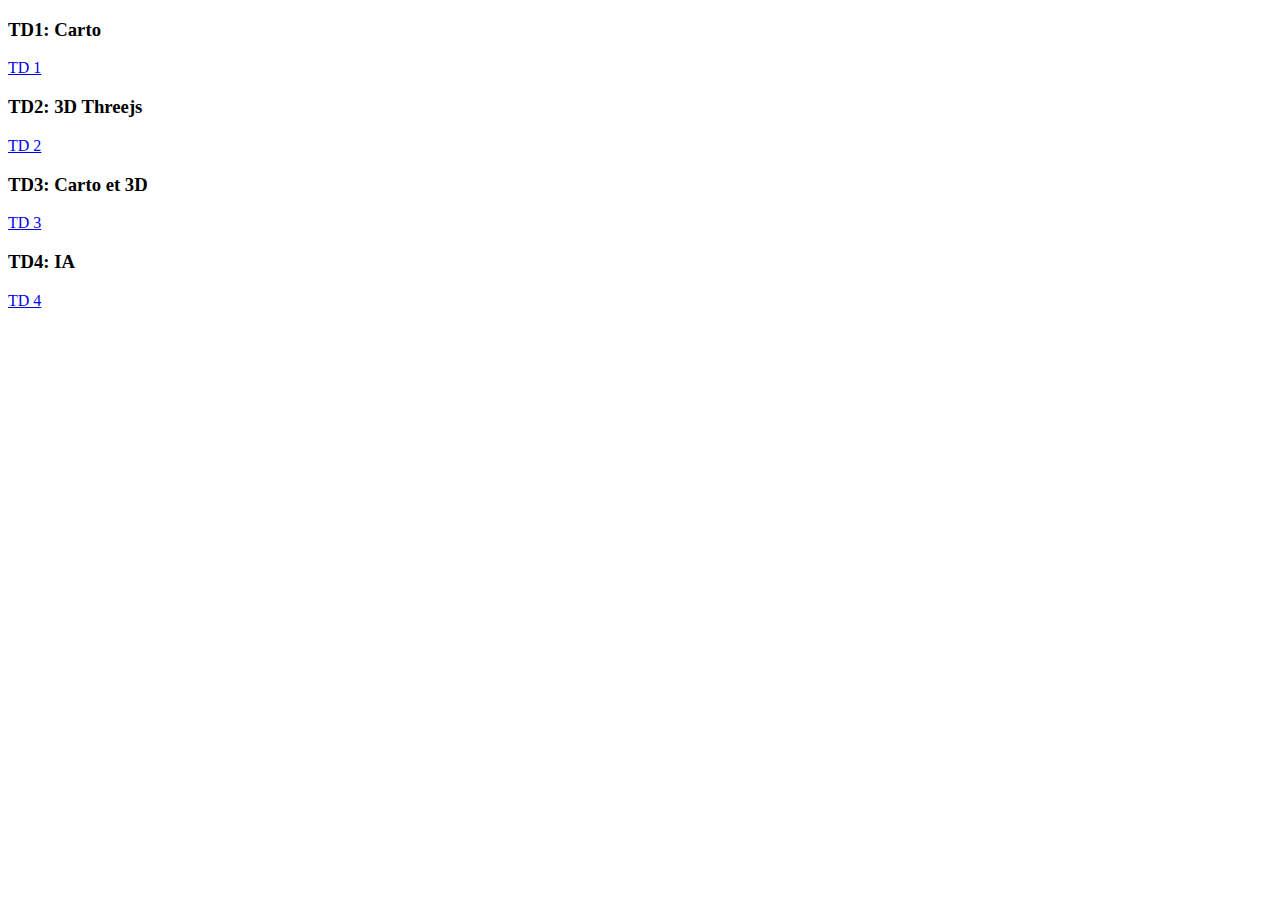
<file: index.html>
<!DOCTYPE html>
<html>
<head>
	<title>un exemple de page montrer les résultats des différents TDs</title>
	<meta charset="utf-8"/>
</head>
<body>
	<h3>TD1: Carto</h3>
	<a href="TD1/index.html">TD 1</a><br/>
	<h3>TD2: 3D Threejs</h3>
	<a href="TD2/threejs.html">TD 2</a><br/>
	<h3>TD3: Carto et 3D</h3>
	<a href="TD3/carto3D.html">TD 3</a><br/>
	<h3>TD4: IA</h3>
	<a href="TD4/IA.html">TD 4</a><br/>
</body>
</html>
</file>
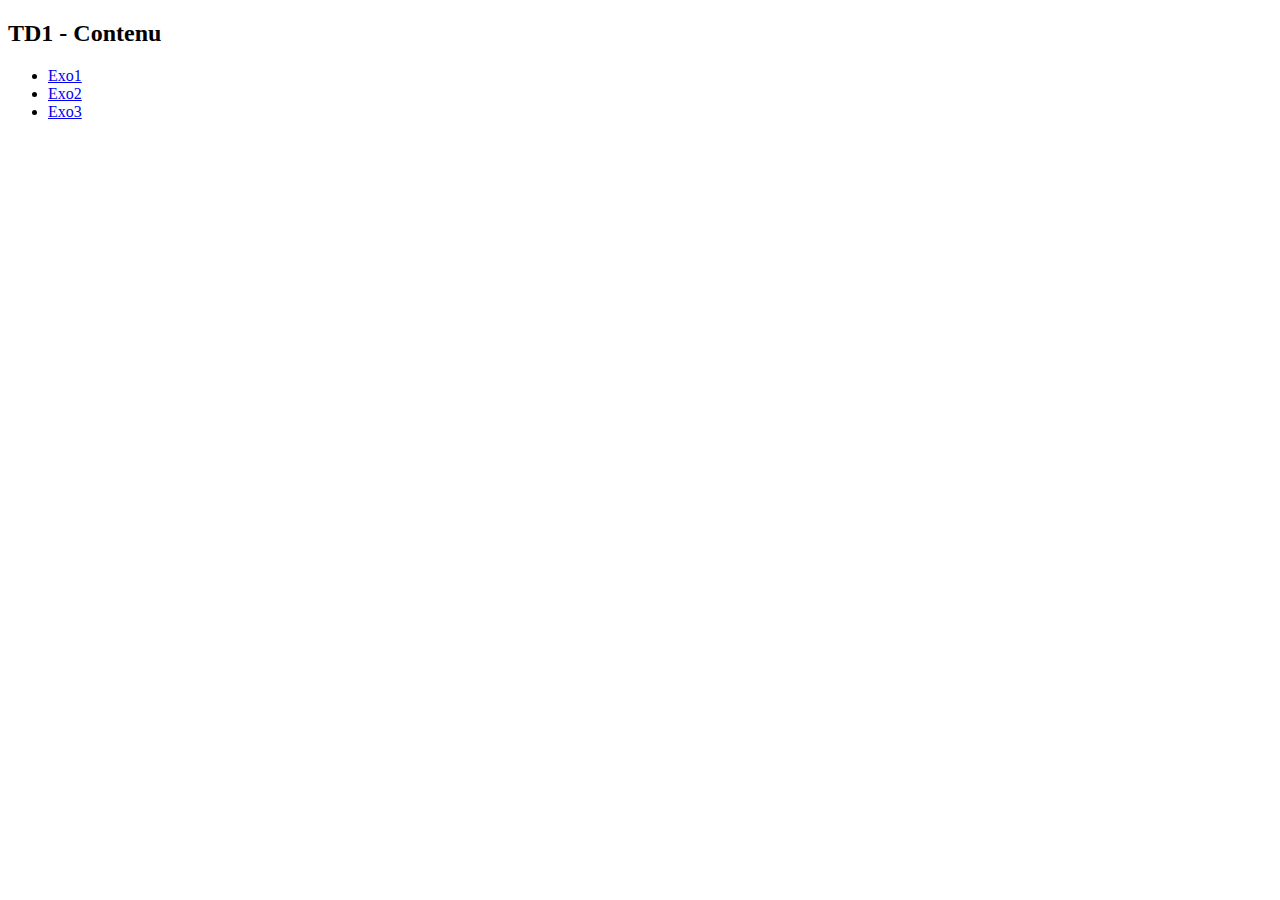
<file: TD1/index.html>
<!DOCTYPE html>
<html lang="fr">
<head>
  <meta charset="UTF-8">
  <title>TD1 - Liste des fichiers</title>
</head>
<body>
  <h2>TD1 - Contenu</h2>
  <ul>
    <li><a href="Exo1/carto.html">Exo1</a></li>
    <li><a href="Exo2/leaflet.html">Exo2</a></li>
    <li><a href="Exo3/">Exo3</a></li>
  </ul>
</body>
</html>
</file>
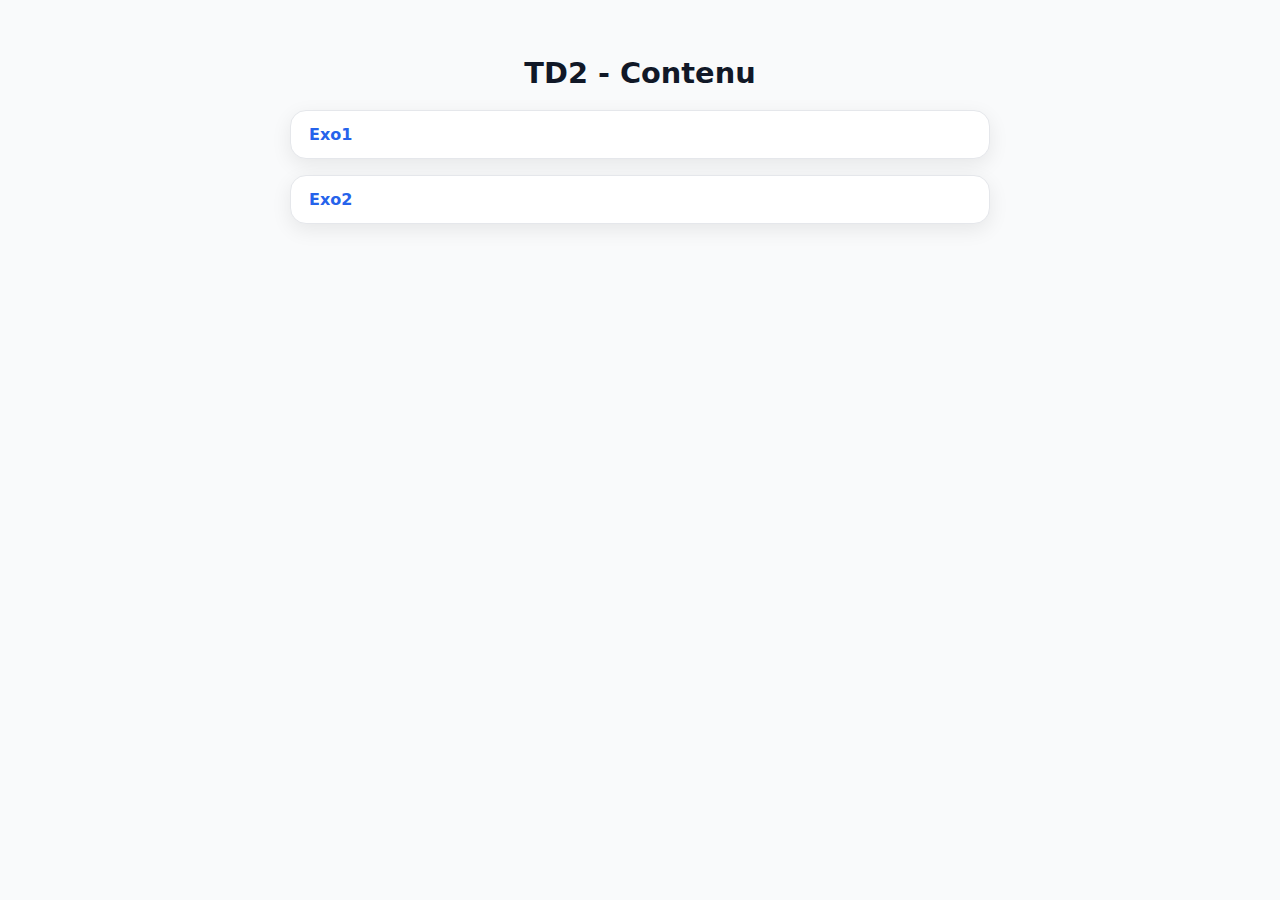
<file: TD2/index.html>
<!DOCTYPE html>
<html lang="fr">
<head>
  <meta charset="UTF-8">
  <title>TD2 - Contenu</title>
  <link rel="stylesheet" href="style.css">
</head>
<body>
  <div class="container">
    <h2>TD2 - Contenu</h2>
    <ul>
      <li><a href="Exo1/index.html">Exo1</a></li>
      <li><a href="Exo2/index.html">Exo2</a></li>
    </ul>
  </div>
</body>
</html>
</file>
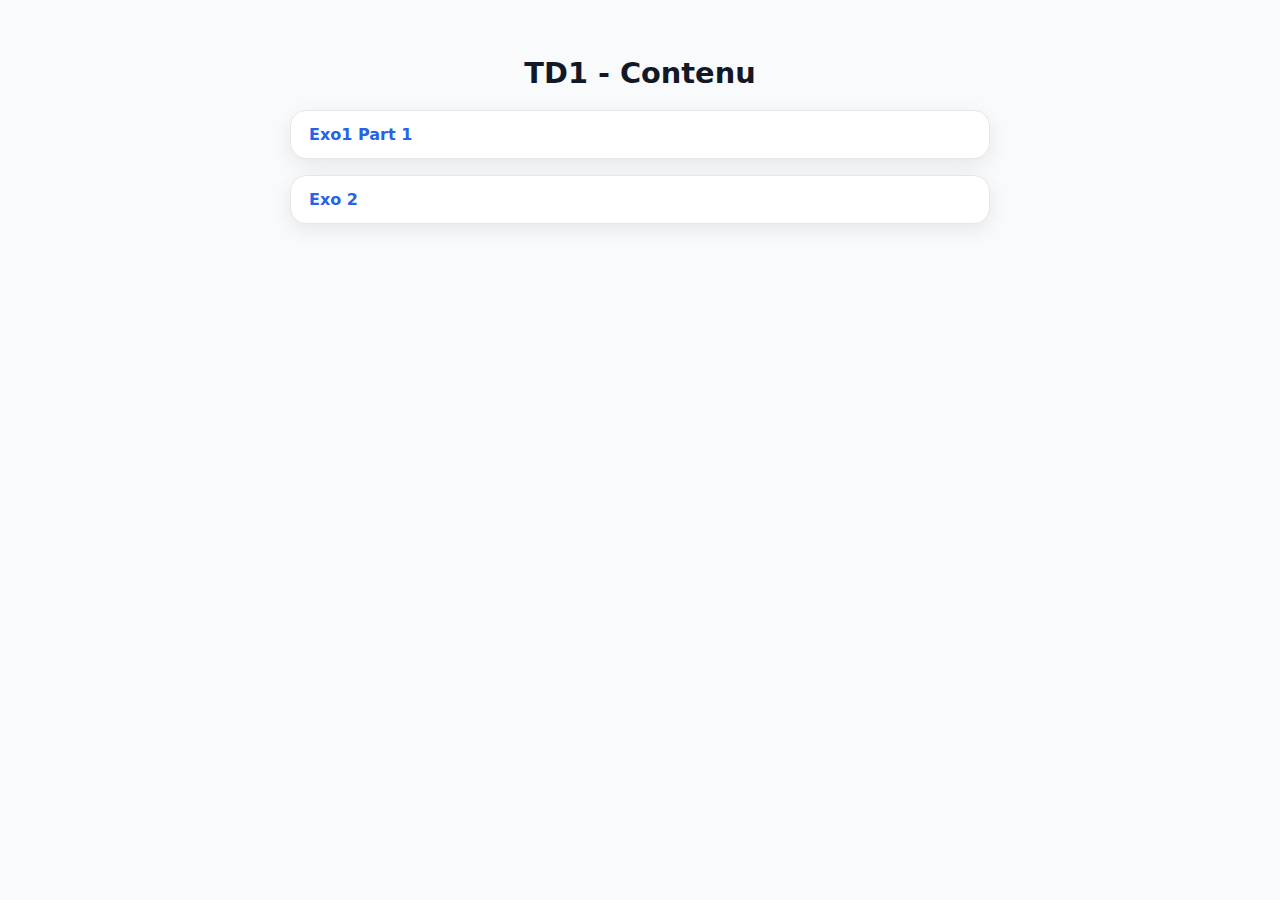
<file: TD3/index.html>
<!DOCTYPE html>
<html lang="fr">
<head>
  <meta charset="UTF-8">
  <title>TD1 - Liste des fichiers</title>
  <link rel="stylesheet" href="style.css">
</head>
<body>
  <div class="container">
    <h2>TD1 - Contenu</h2>
    <ul>
      <li><a href="Exo1/index.html">Exo1 Part 1</a></li>
      <li><a href="Exo3/index.html">Exo 2</a></li>
    </ul>
  </div>
</body>
</html>
</file>
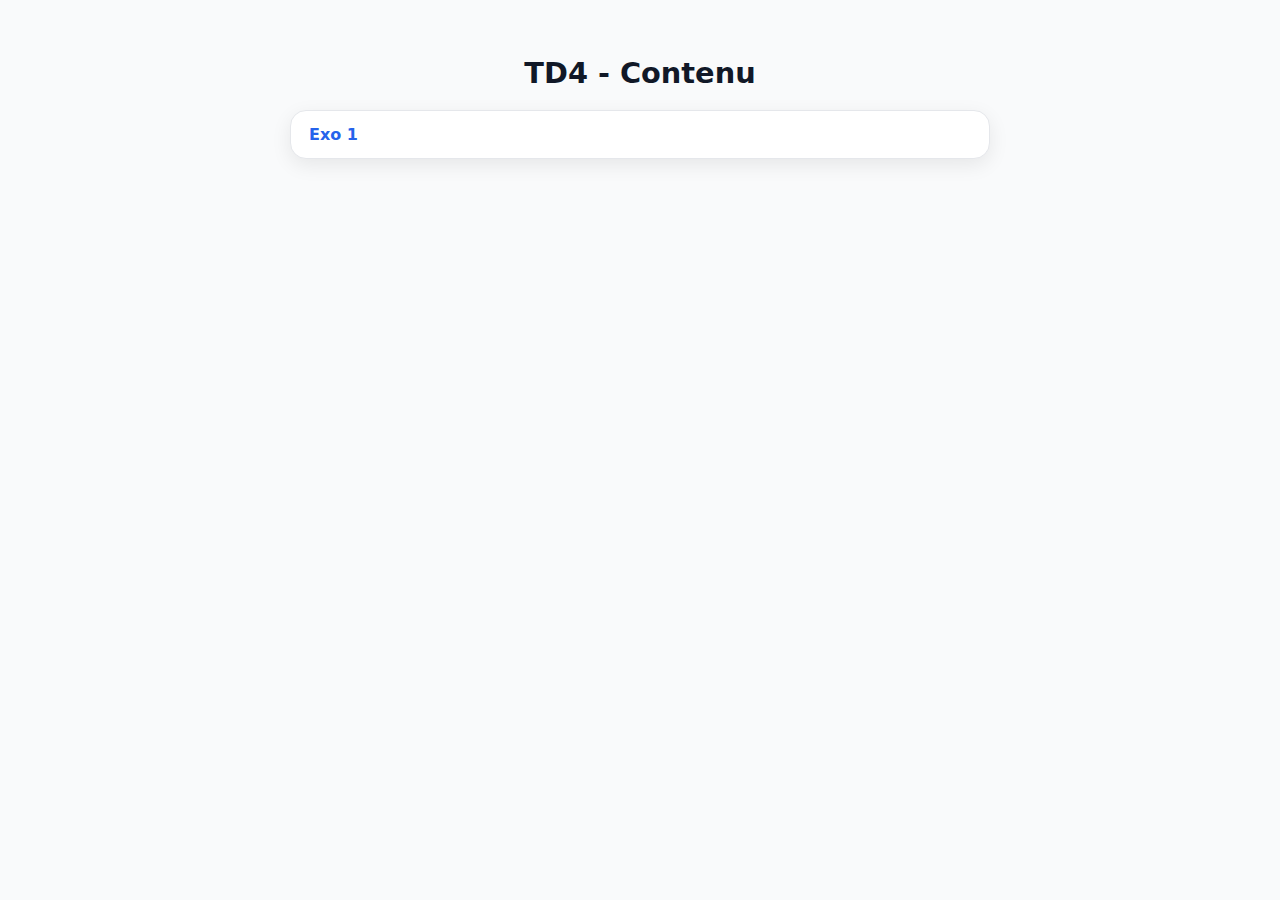
<file: TD4/index.html>
<!DOCTYPE html>
<html lang="fr">
<head>
  <meta charset="UTF-8">
  <title>TD4 - Liste des fichiers</title>
  <link rel="stylesheet" href="style.css">
</head>
<body>
  <div class="container">
    <h2>TD4 - Contenu</h2>
    <ul>
      <li><a href="Exo1/index.html">Exo 1</a></li>
    </ul>
  </div>
</body>
</html>
</file>
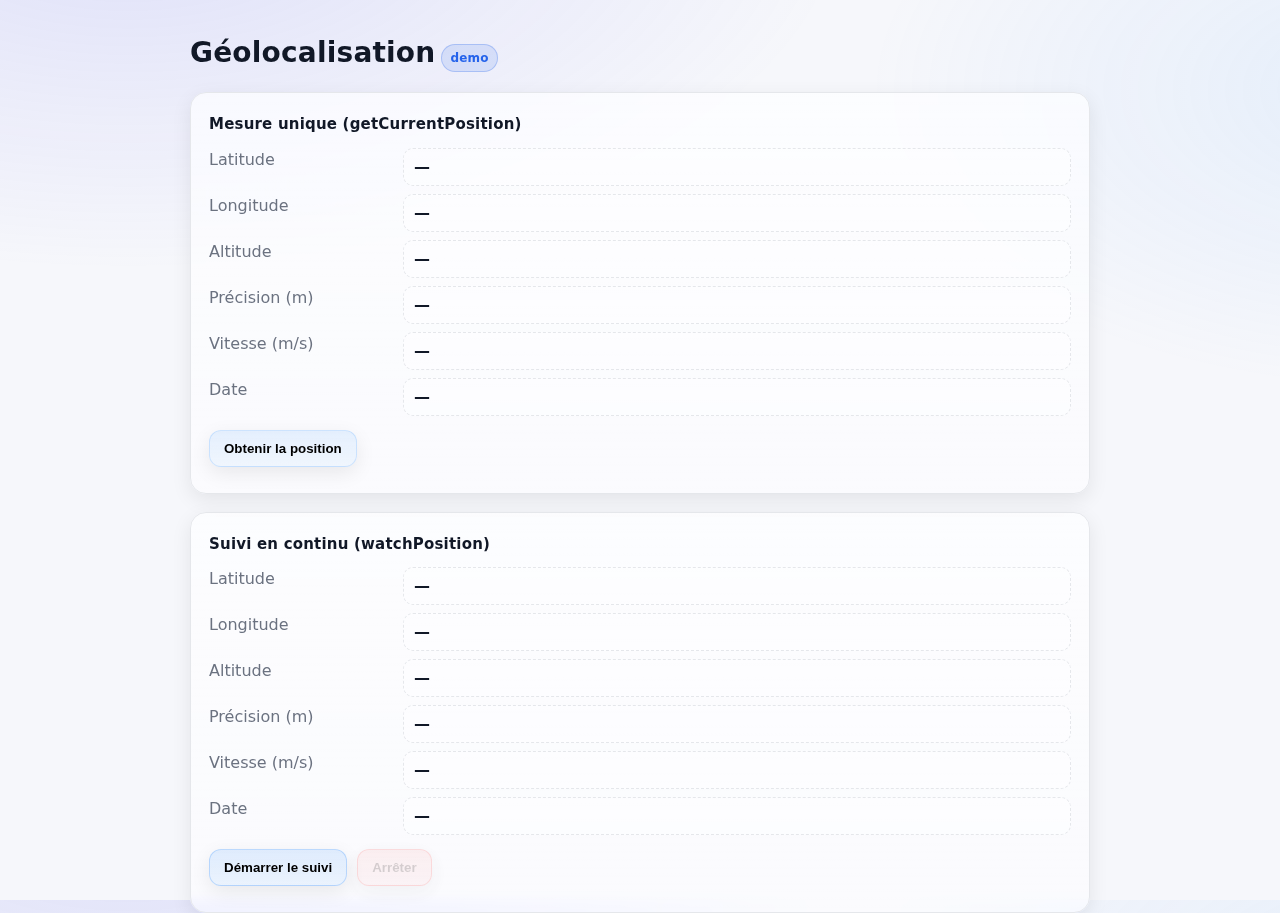
<file: TD1/Exo1/carto.html>
<!DOCTYPE html>
<html lang="fr">
<head>
  <meta charset="utf-8">
  <meta name="viewport" content="width=device-width,initial-scale=1">
  <title>Géolocalisation</title>
  <link rel="stylesheet" href="style.css">
</head>
<body>
  <main class="container">
    <h1>Géolocalisation<span class="badge">demo</span></h1>

    <section class="cards">
      <div class="card">
        <strong>Mesure unique (getCurrentPosition)</strong>
        <div class="grid" id="once">
          <div class="row"><div class="key">Latitude</div><div class="val" id="once-lat">—</div></div>
          <div class="row"><div class="key">Longitude</div><div class="val" id="once-lon">—</div></div>
          <div class="row"><div class="key">Altitude</div><div class="val" id="once-alt">—</div></div>
          <div class="row"><div class="key">Précision (m)</div><div class="val" id="once-acc">—</div></div>
          <div class="row"><div class="key">Vitesse (m/s)</div><div class="val" id="once-speed">—</div></div>
          <div class="row"><div class="key">Date</div><div class="val" id="once-date">—</div></div>
        </div>
        <div class="actions">
          <button id="btn-once">Obtenir la position</button>
        </div>
        <div class="err" id="once-err"></div>
      </div>

      <div class="card">
        <strong>Suivi en continu (watchPosition)</strong>
        <div class="grid" id="watch">
          <div class="row"><div class="key">Latitude</div><div class="val" id="watch-lat">—</div></div>
          <div class="row"><div class="key">Longitude</div><div class="val" id="watch-lon">—</div></div>
          <div class="row"><div class="key">Altitude</div><div class="val" id="watch-alt">—</div></div>
          <div class="row"><div class="key">Précision (m)</div><div class="val" id="watch-acc">—</div></div>
          <div class="row"><div class="key">Vitesse (m/s)</div><div class="val" id="watch-speed">—</div></div>
          <div class="row"><div class="key">Date</div><div class="val" id="watch-date">—</div></div>
        </div>
        <div class="actions">
          <button id="btn-start">Démarrer le suivi</button>
          <button id="btn-stop" disabled>Arrêter</button>
        </div>
        <div class="err" id="watch-err"></div>
        <small id="hint"></small>
      </div>
    </section>
  </main>

  <script src="script.js"></script>
</body>
</html>
</file>
<file: TD2/style.css>
* {
  box-sizing: border-box;
}

:root {
  --bg: #f9fafb;
  --bg-accent: #ffffff;
  --text: #111827;
  --muted: #6b7280;
  --border: #e5e7eb;
  --brand: #2563eb;
  --brand-600: #1d4ed8;
  --shadow: 0 6px 20px rgba(0, 0, 0, .08);
  --radius: 16px;
}

@media (prefers-color-scheme: dark) {
  :root {
    --bg: #0b1020;
    --bg-accent: #0f162e;
    --text: #e5e7eb;
    --muted: #9aa3b2;
    --border: #1e293b;
    --brand: #60a5fa;
    --brand-600: #3b82f6;
    --shadow: 0 8px 24px rgba(0, 0, 0, .35);
  }
}

body {
  margin: 0;
  padding: 32px;
  font-family: system-ui, -apple-system, Segoe UI, Roboto, Helvetica, Arial, sans-serif;
  background: var(--bg);
  color: var(--text);
  display: flex;
  justify-content: center;
  align-items: flex-start;
  min-height: 100vh;
}

.container {
  max-width: 700px;
  width: 100%;
}

h2 {
  font-size: 1.8rem;
  margin-bottom: 20px;
  text-align: center;
}

ul {
  list-style: none;
  padding: 0;
  margin: 0;
  display: grid;
  gap: 16px;
}

li {
  background: var(--bg-accent);
  border: 1px solid var(--border);
  border-radius: var(--radius);
  box-shadow: var(--shadow);
  transition: transform .15s ease, box-shadow .15s ease, background-color .3s ease;
}

li:hover {
  transform: translateY(-3px);
  box-shadow: 0 10px 25px rgba(0, 0, 0, .15);
  background-color: rgba(59, 130, 246, .05);
}

a {
  display: block;
  padding: 14px 18px;
  color: var(--brand);
  text-decoration: none;
  font-weight: 600;
  font-size: 1rem;
}

a:hover {
  color: var(--brand-600);
}
</file>
<file: TD3/style.css>
* {
  box-sizing: border-box;
}

:root {
  --bg: #f9fafb;
  --bg-accent: #ffffff;
  --text: #111827;
  --muted: #6b7280;
  --border: #e5e7eb;
  --brand: #2563eb;
  --brand-600: #1d4ed8;
  --shadow: 0 6px 20px rgba(0, 0, 0, .08);
  --radius: 16px;
}

@media (prefers-color-scheme: dark) {
  :root {
    --bg: #0b1020;
    --bg-accent: #0f162e;
    --text: #e5e7eb;
    --muted: #9aa3b2;
    --border: #1e293b;
    --brand: #60a5fa;
    --brand-600: #3b82f6;
    --shadow: 0 8px 24px rgba(0, 0, 0, .35);
  }
}

body {
  margin: 0;
  padding: 32px;
  font-family: system-ui, -apple-system, Segoe UI, Roboto, Helvetica, Arial, sans-serif;
  background: var(--bg);
  color: var(--text);
  display: flex;
  justify-content: center;
  align-items: flex-start;
  min-height: 100vh;
}

.container {
  max-width: 700px;
  width: 100%;
}

h2 {
  font-size: 1.8rem;
  margin-bottom: 20px;
  text-align: center;
}

ul {
  list-style: none;
  padding: 0;
  margin: 0;
  display: grid;
  gap: 16px;
}

li {
  background: var(--bg-accent);
  border: 1px solid var(--border);
  border-radius: var(--radius);
  box-shadow: var(--shadow);
  transition: transform .15s ease, box-shadow .15s ease, background-color .3s ease;
}

li:hover {
  transform: translateY(-3px);
  box-shadow: 0 10px 25px rgba(0, 0, 0, .15);
  background-color: rgba(59, 130, 246, .05);
}

a {
  display: block;
  padding: 14px 18px;
  color: var(--brand);
  text-decoration: none;
  font-weight: 600;
  font-size: 1rem;
}

a:hover {
  color: var(--brand-600);
}
</file>
<file: TD4/style.css>
* {
  box-sizing: border-box;
}

:root {
  --bg: #f9fafb;
  --bg-accent: #ffffff;
  --text: #111827;
  --muted: #6b7280;
  --border: #e5e7eb;
  --brand: #2563eb;
  --brand-600: #1d4ed8;
  --shadow: 0 6px 20px rgba(0, 0, 0, .08);
  --radius: 16px;
}

@media (prefers-color-scheme: dark) {
  :root {
    --bg: #0b1020;
    --bg-accent: #0f162e;
    --text: #e5e7eb;
    --muted: #9aa3b2;
    --border: #1e293b;
    --brand: #60a5fa;
    --brand-600: #3b82f6;
    --shadow: 0 8px 24px rgba(0, 0, 0, .35);
  }
}

body {
  margin: 0;
  padding: 32px;
  font-family: system-ui, -apple-system, Segoe UI, Roboto, Helvetica, Arial, sans-serif;
  background: var(--bg);
  color: var(--text);
  display: flex;
  justify-content: center;
  align-items: flex-start;
  min-height: 100vh;
}

.container {
  max-width: 700px;
  width: 100%;
}

h2 {
  font-size: 1.8rem;
  margin-bottom: 20px;
  text-align: center;
}

ul {
  list-style: none;
  padding: 0;
  margin: 0;
  display: grid;
  gap: 16px;
}

li {
  background: var(--bg-accent);
  border: 1px solid var(--border);
  border-radius: var(--radius);
  box-shadow: var(--shadow);
  transition: transform .15s ease, box-shadow .15s ease, background-color .3s ease;
}

li:hover {
  transform: translateY(-3px);
  box-shadow: 0 10px 25px rgba(0, 0, 0, .15);
  background-color: rgba(59, 130, 246, .05);
}

a {
  display: block;
  padding: 14px 18px;
  color: var(--brand);
  text-decoration: none;
  font-weight: 600;
  font-size: 1rem;
}

a:hover {
  color: var(--brand-600);
}
</file>
<file: TD1/Exo1/style.css>
*{box-sizing:border-box}
:root{
  --bg:#f6f7fb; --bg-accent:#ffffff; --text:#111827; --muted:#6b7280;
  --border:#e5e7eb; --brand:#2563eb; --brand-600:#1d4ed8;
  --ok:#0a7a0a; --err:#b00020; --shadow:0 6px 20px rgba(0,0,0,.08);
  --radius:16px;
}
@media (prefers-color-scheme: dark){
  :root{
    --bg:#0b1020; --bg-accent:#0f162e; --text:#e5e7eb; --muted:#9aa3b2;
    --border:#1e293b; --brand:#60a5fa; --brand-600:#3b82f6;
    --shadow:0 8px 24px rgba(0,0,0,.35);
  }
}
html,body{height:100%}
body{
  margin:0; padding:32px 20px 48px; color:var(--text);
  background:
    radial-gradient(1200px 600px at 10% -10%, rgba(99,102,241,.16), transparent 60%),
    radial-gradient(900px 500px at 110% 10%, rgba(96,165,250,.12), transparent 60%),
    var(--bg);
  display:flex; justify-content:center; align-items:flex-start; line-height:1.5;
  font-family:ui-sans-serif,system-ui,-apple-system,"Segoe UI",Roboto,Helvetica,Arial,"Apple Color Emoji","Segoe UI Emoji";
}
.container{width:100%; max-width:900px}
h1{font-size:clamp(20px,2.6vw,28px); margin:0 0 18px; letter-spacing:.2px}
.subtitle{margin:-4px 0 22px; color:var(--muted); font-size:14px}

.cards{display:grid; grid-template-columns:1fr; gap:18px}
.card{
  background:linear-gradient(180deg, rgba(255,255,255,.7), rgba(255,255,255,.5));
  border:1px solid var(--border); border-radius:var(--radius);
  padding:18px 18px 16px; box-shadow:var(--shadow);
  backdrop-filter:saturate(140%) blur(6px); -webkit-backdrop-filter:saturate(140%) blur(6px);
}
@media (prefers-color-scheme: dark){
  .card{background:linear-gradient(180deg, rgba(17,24,39,.55), rgba(17,24,39,.35))}
}
.card > strong{display:block; margin:2px 0 12px; font-size:15px; letter-spacing:.2px}

.grid{display:grid; grid-template-columns:180px 1fr; gap:8px 14px; margin:10px 0 14px}
@media (max-width:560px){ .grid{grid-template-columns:1fr} }
.row{display:contents}
.key{color:var(--muted)}
.val{
  font-weight:600; font-variant-numeric:tabular-nums lining-nums;
  font-feature-settings:"tnum" 1, "lnum" 1;
  padding:6px 10px; border:1px dashed var(--border); border-radius:10px;
  background:rgba(255,255,255,.35);
}
@media (prefers-color-scheme: dark){ .val{background:rgba(255,255,255,.06)} }

.actions{display:flex; gap:10px; flex-wrap:wrap}
button{
  appearance:none; padding:10px 14px; border-radius:12px; border:1px solid var(--border);
  background:linear-gradient(180deg, var(--bg-accent), rgba(255,255,255,.88));
  cursor:pointer; transition:transform .06s ease, box-shadow .15s ease, border-color .2s ease, background .2s ease;
  box-shadow:var(--shadow); font-weight:600;
}
button:hover{transform:translateY(-1px)}
button:active{transform:translateY(0)}
#btn-start{background:linear-gradient(180deg, rgba(96,165,250,.18), rgba(96,165,250,.10)); border-color: rgba(96,165,250,.35)}
#btn-once{background:linear-gradient(180deg, rgba(147,197,253,.22), rgba(147,197,253,.1)); border-color: rgba(147,197,253,.38)}
#btn-stop{background:linear-gradient(180deg, rgba(248,113,113,.18), rgba(248,113,113,.10)); border-color: rgba(248,113,113,.35)}
button:disabled{opacity:.55; cursor:not-allowed; transform:none}

.err{color:var(--err); font-weight:600; margin-top:10px; white-space:pre-wrap}
.ok{color:var(--ok)}
small{color:var(--muted); display:block; margin-top:8px}
.badge{
  display:inline-block; font-size:12px; padding:4px 8px; border-radius:999px;
  background:rgba(37,99,235,.12); color:var(--brand); border:1px solid rgba(37,99,235,.25);
  margin-left:6px;
}
</file>
